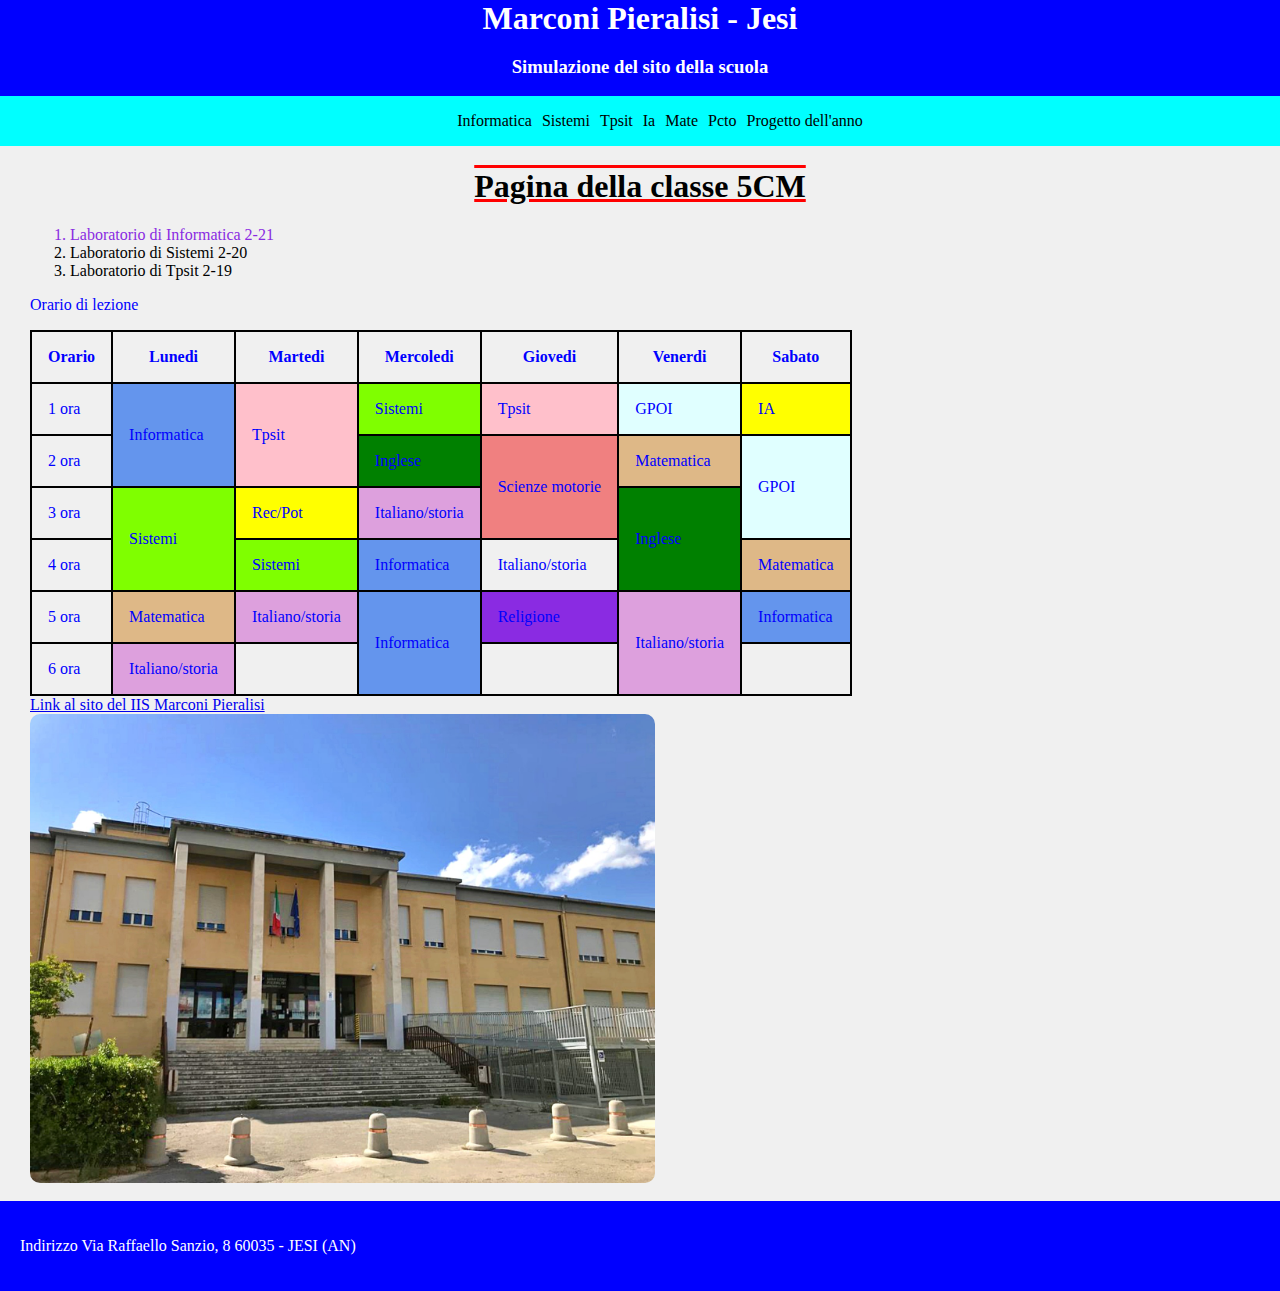
<file: src/PrimaPagina_2025/index.html>
<!DOCTYPE html>
<html lang="en">
<head>
    <!--collegamento con stile esterno nella cartella css di nome stile.css-->
    <link rel="stylesheet" type="text/css" href="css/stile.css">

    <meta charset="UTF-8">
    <meta name="viewport" content="width=device-width, initial-scale=1.0">
    <title>Prima pagina 5CM </title>

    <!--foglio di stile incorporato -->
    <style type="text/css">
    table,th,td
    {
        padding: 1em;
        width: fit-content;
        border:2px black solid;
        border-collapse: collapse;
    }
    img{
        border-radius: 10px;
        display:block;
        /*margin-left: auto;
        margin-right: auto;*/
        width: 50%;
    }
    #titolo 
    {
        text-align: center;
        text-decoration-line: overline underline;
        text-decoration-color: red;
    }
    /*Il punto indica la proprieta class puo essere piu volte su piu tag*/
    .inf
    {
        background-color: cornflowerblue;
    }
    .sis
    {
        background-color: chartreuse;
    }
    .tpsit
    {
        background-color: pink;
    }
    .ia
    {
        background-color: yellow;
    }
    .mate
    {
        background-color: burlywood;
    }
    .ita_storia
    {
        background-color: plum;
    }
    .rec_pot
    {
        background-color: yellow;
    }
    .inglese
    {
        background-color: green;
    }
    .ginnastica
    {
        background-color: lightcoral;
    }
    .gpoi
    {
        background-color: lightcyan;
    }
    .religione
    {
        background-color: blueviolet;
    }
    
    

    body
        {
            background-color: #f0f0f0;
        }
    </style>
</head>
<body>
    <header>
        <!--tag titolo da 1 a 7-->
        <h1>Marconi Pieralisi - Jesi </h1>
        <h3>Simulazione del sito della scuola</h3>
        <nav>
            <ul><!--elenco non numerato-->
                <li><a href="">Informatica</a></li>
                <li><a href="">Sistemi </a></li>
                <li><a href="">Tpsit </a></li>
                <li><a href="">Ia </a></li>
                <li><a href="">Mate </a></li>
                <li><a href="">Pcto </a></li>
                
                <li><a href="progettoAnno.html">Progetto dell'anno</a></li>

            </ul>
        </nav>
    </header><!--fine parte header-->
    
    <h1 id="titolo">Pagina della classe 5CM</h1>
    
    <section name ="laboratori">  <!-- tag semantico:non visualizzato-->
      <!-- Elenco numerato: elenco dei laboratori di indirizzo (materie di indirizzo) -->
     <ol>
      <li style="color: blueviolet;">Laboratorio di Informatica 2-21</li>
      <li>Laboratorio di Sistemi 2-20</li>
      <li>Laboratorio di Tpsit 2-19</li>
   </ol>
   </section>

<section name="orario" class="orario">
    <p class="orario">Orario di lezione</p>
    <table>
        <tr><!--riga-->
            <th>Orario</th>
            <th>Lunedi</th>
            <th>Martedi</th>
            <th>Mercoledi</th>
            <th>Giovedi</th>
            <th>Venerdi</th>
            <th>Sabato</th>
        </tr>
        <tr><!--riga con le prime ore -->
            <td> 1 ora </td>
            <td rowspan="2" class="inf"> Informatica </td><!--LUNEDI -->
            <td rowspan="2" class="tpsit"> Tpsit </td> <!--MARTEDI-->
            <td class="sis"> Sistemi </td><!--MERCOLEDI-->
            <td class="tpsit"> Tpsit </td><!--GIOVEDI-->
            <td class="gpoi"> GPOI </td><!--VENERDI-->
            <td class="ia"> IA </td><!--SABATO-->
        </tr>
        <tr><!--riga con le seconde ore -->
            <td> 2 ora </td>
            <td class="inglese"> Inglese </td><!--MERCOLEDI-->
            <td rowspan="2" class="ginnastica"> Scienze motorie </td><!--GIOVEDI-->
            <td class="mate"> Matematica </td><!--VENERDI-->
            <td rowspan="2" class="gpoi"> GPOI </td><!--SABATO-->
        </tr>    
        <tr><!--riga con le terze ore -->
            <td> 3 ora </td>
            
            <td rowspan="2" class="sis"> Sistemi </td> <!--LUNEDI-->
            <td class="rec_pot"> Rec/Pot </td>
            <td class="ita_storia"> Italiano/storia </td><!--MERCOLEDI-->
            <td rowspan="2" class="inglese"> Inglese </td><!--VENERDI-->
           
        </tr> 
        <tr><!--riga con le quarte ore -->
            <td> 4 ora </td>
            <td class="sis"> Sistemi </td> <!--MARTEDI-->
            <td class="inf"> Informatica</td><!--MERCOLEDI-->
            <td calss="ita_storia"> Italiano/storia </td><!--GIOVEDI-->
            <td class="mate"> Matematica </td><!--SABATO-->
           
        </tr> 
        <tr><!--riga con le quinte ore -->
            <td> 5 ora </td>
            <td class="mate"> Matematica</td><!--LUNEDI -->
            <td class="ita_storia"> Italiano/storia </td> <!--MARTEDI-->
            <td rowspan="2"class="inf"> Informatica </td><!--MERCOLEDI-->
            <td class="religione"> Religione </td><!--GIOVEDI-->
            <td rowspan="2"class="ita_storia"> Italiano/storia </td><!--VENERDI-->
            <td class="inf"> Informatica </td><!--SABATO-->
        </tr> 
        <tr><!--riga con le sesta ore -->
            <td> 6 ora </td>
            <td class="ita_storia"> Italiano/storia</td><!--LUNEDI -->
        </tr> 
    </table>
</section>

<section name="immagini">
    <!-- 7. Link: link del sito della scuola, che si deve aprire in un'altra finestra -->
    <a href="http://www.iismarconipieralisi.it" target="_blank">Link al sito del IIS Marconi Pieralisi </a>
    <br>


    <a href="http://www.iismarconipieralisi.it" target="_blank">
        <img src="img/scuuola.jpeg" alt="Marconi Pieralisi">
    </a>
    
    <br>
</section>

    <footer>
        <p>
            Indirizzo
            Via Raffaello Sanzio, 8
            60035 - JESI (AN)
        </p>
        
    </footer>
</body>
</html>
</file>
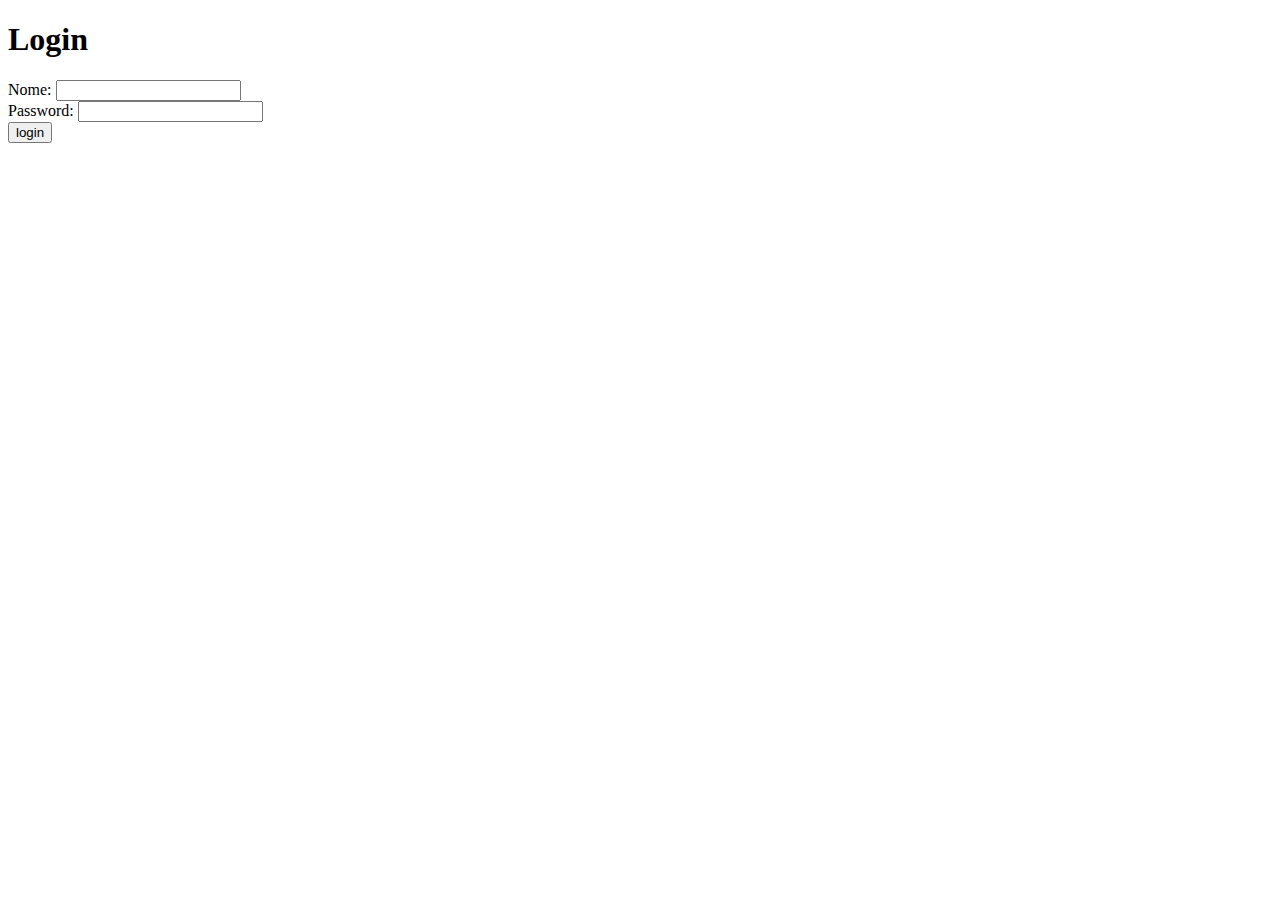
<file: src/dummylogin/login.html>
<!DOCTYPE html>
<html lang="it">
<head>
    <meta charset="UTF-8">
    <title>Esempio Form</title>
</head>

<body>
    <h1>Login</h1>
    <form action="login.php" method="POST">
        <label>Nome:</label>
        <input type="text" name="nome" required><br>

        <label>Password:</label>
        <input type="password" name="password" required><br>

        <button type="submit">login</button>
    </form>

   
</body>
</html>
</file>
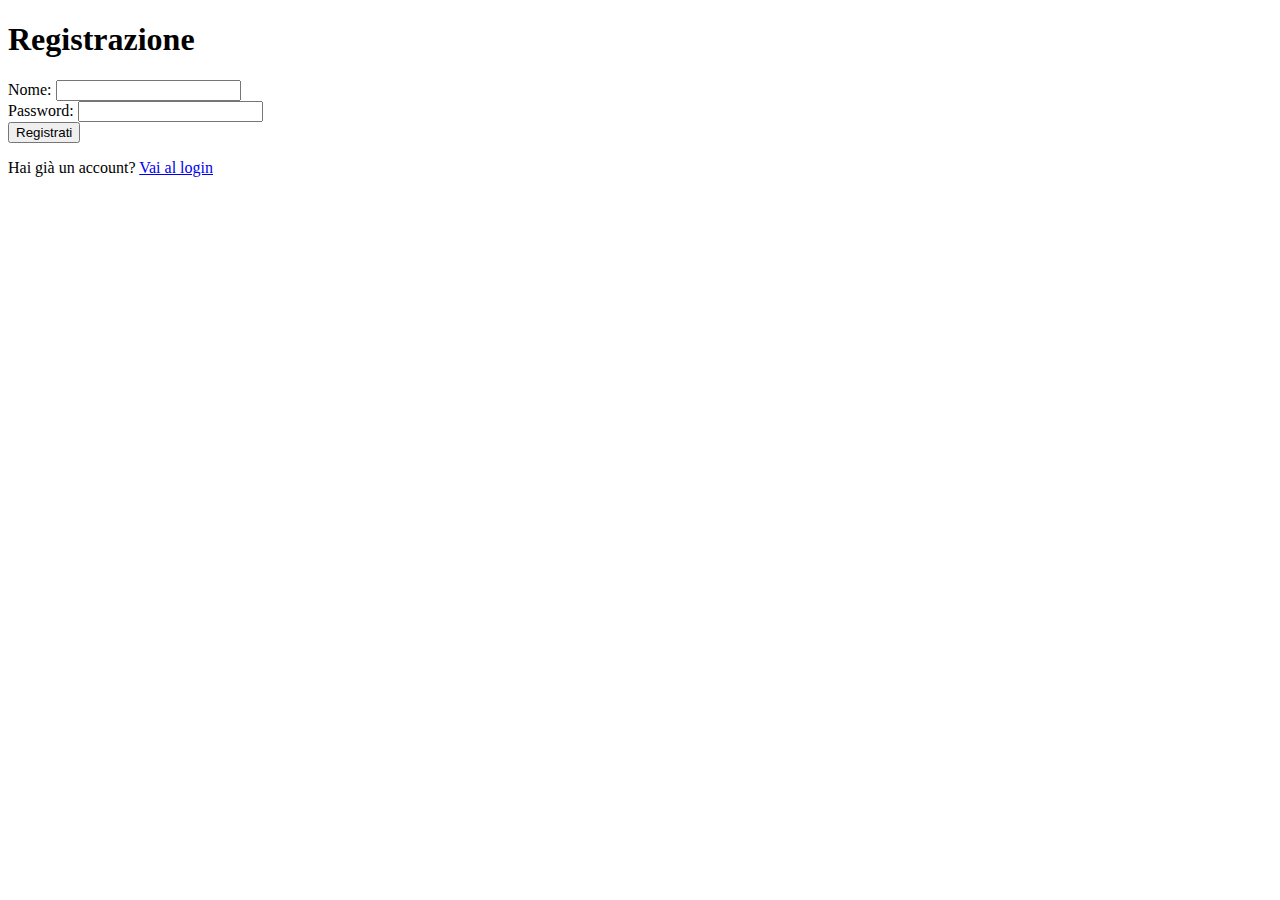
<file: src/dummylogin/signup.html>
<!DOCTYPE html>
<html lang="it">
<head>
    <meta charset="UTF-8">
    <title>Registrazione</title>
</head>
<body>
    <h1>Registrazione</h1>

    <form action="signup.php" method="POST">
        <label>Nome:</label>
        <input type="text" name="nome" required><br>

        <label>Password:</label>
        <input type="password" name="password" required><br>

        <button type="submit">Registrati</button>
    </form>

    <p>Hai già un account? <a href="login.html">Vai al login</a></p>
</body>
</html>
</file>
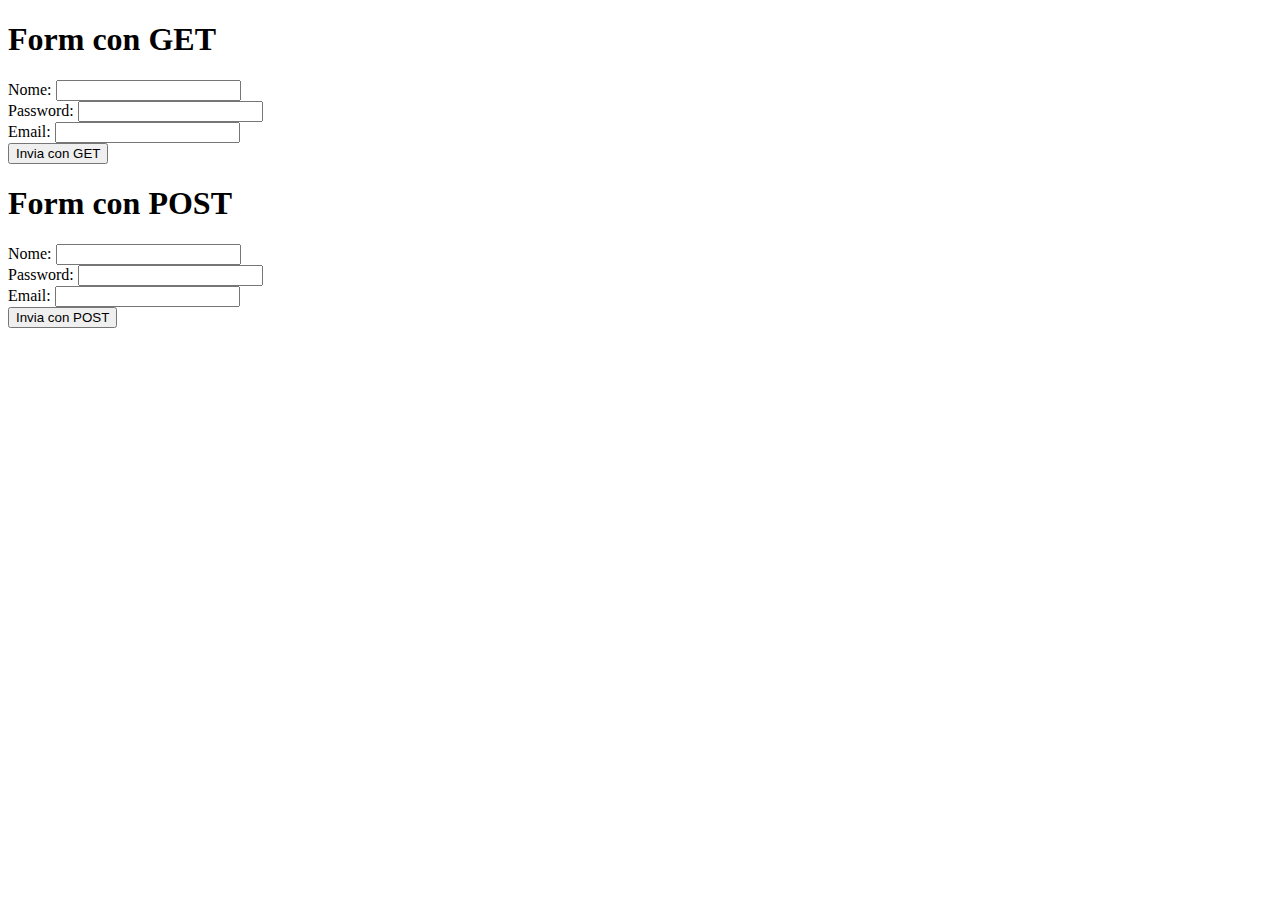
<file: src/EsLogin/login1.html>
<!DOCTYPE html>
<html lang="it">
<head>
    <meta charset="UTF-8">
    <title>Esempio Form</title>
</head>

<body>

    <h1>Form con GET</h1>
    <form action="submit.php" method="GET">
        <label>Nome:</label>
        <input type="text" name="nome" required><br>

        <label>Password:</label>
        <input type="password" name="password" required><br>

        <label>Email:</label>
        <input type="email" name="email" required><br>

        <button type="submit">Invia con GET</button>
    </form>

    <h1>Form con POST</h1>
    <form action="submit2.php" method="POST">
        <label>Nome:</label>
        <input type="text" name="nome" required><br>

        <label>Password:</label>
        <input type="password" name="password" required><br>

        <label>Email:</label>
        <input type="email" name="email" required><br>

        <button type="submit">Invia con POST</button>
    </form>

</body>
</html>
</file>
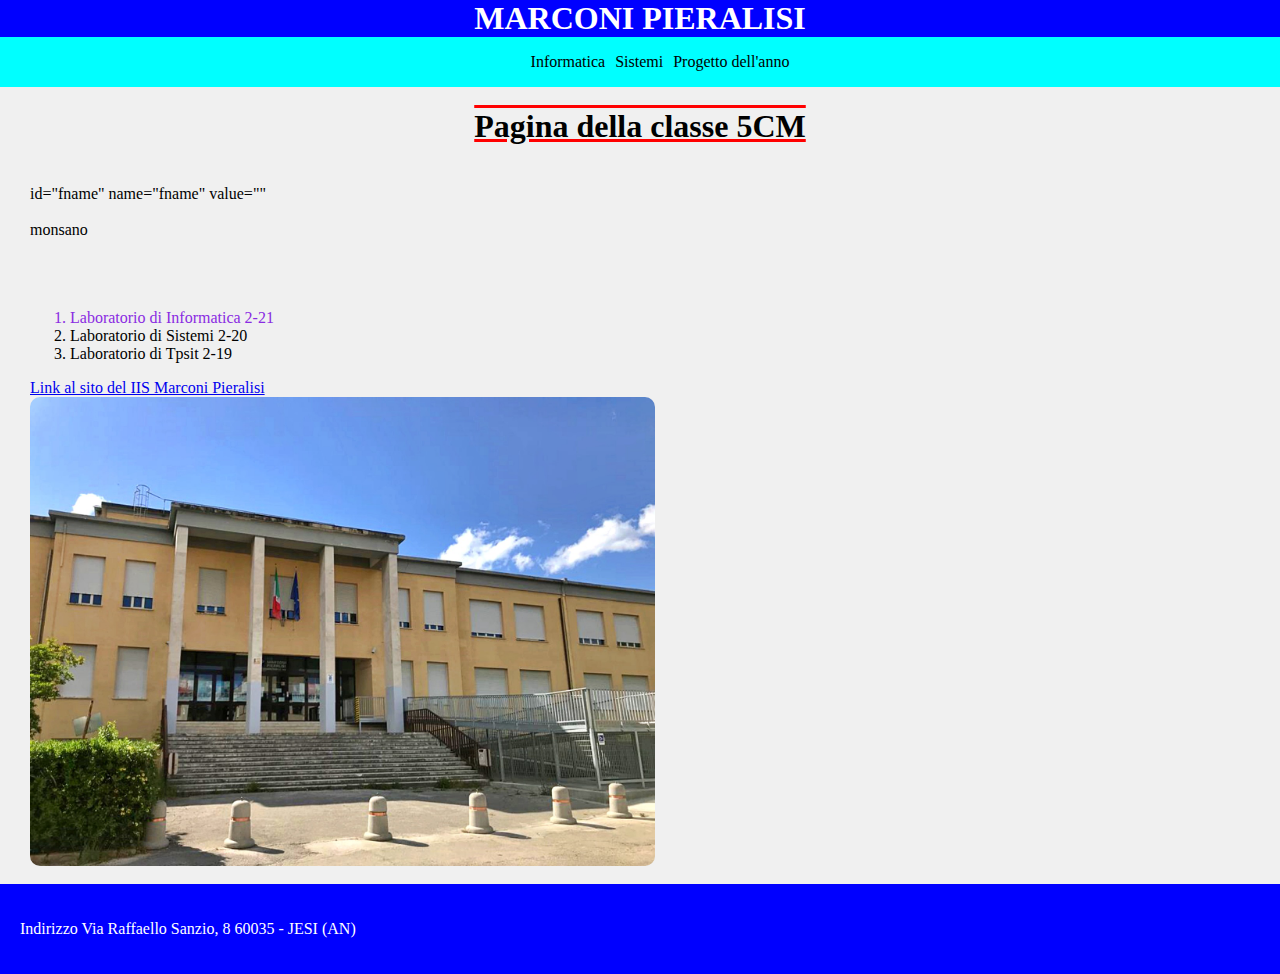
<file: src/PrimaPagina_2025/ProgettoAnno.html>
<!DOCTYPE html>
<html lang="en">
<head>
    <!--collegamento con stile esterno nella cartella css di nome stile.css-->
    <link rel="stylesheet" type="text/css" href="css/stile.css">

    <meta charset="UTF-8">
    <meta name="viewport" content="width=device-width, initial-scale=1.0">
    <title>Prima pagina 5CM </title>

    <!--foglio di stile incorporato -->
    <style type="text/css">
    table,th,td
    {
        padding: 1em;
        width: fit-content;
        border:2px black solid;
        border-collapse: collapse;
    }
    img{
        border-radius: 10px;
        display:block;
        /*margin-left: auto;
        margin-right: auto;*/
        width: 50%;
    }
    #titolo 
    {
        text-align: center;
        text-decoration-line: overline underline;
        text-decoration-color: red;
    }
    /*Il punto indica la proprieta class puo essere piu volte su piu tag*/
    .inf
    {
        background-color: cornflowerblue;
    }
    .sis
    {
        background-color: chartreuse;
    }
    .tpsit
    {
        background-color: pink;
    }
    .ia
    {
        background-color: yellow;
    }
    .mate
    {
        background-color: burlywood;
    }
    .ita_storia
    {
        background-color: plum;
    }
    .rec_pot
    {
        background-color: yellow;
    }
    .inglese
    {
        background-color: green;
    }
    .ginnastica
    {
        background-color: lightcoral;
    }
    .gpoi
    {
        background-color: lightcyan;
    }
    .religione
    {
        background-color: yellowgreen;
    }   
    

    body
        {
            background-color: #f0f0f0;
        }
    </style>
</head>
<body>

    <header>
        <!--tag titolo da 1 a 7-->
    </a href="https://3000-firebase-docker-xampp-1760339549823.cluster-cbeiita7rbe7iuwhvjs5zww2i4.cloudworkstations.dev/PrimaPagina_2025/"</a>
        <h1>MARCONI PIERALISI </h1>

        <nav>
            <ul><!--elenco non numerato-->
                <li><a href="">Informatica</a></li>
                <li><a href="">Sistemi </a></li>
                
                <li><a href="progettoAnno.html">Progetto dell'anno</a></li>

            </ul>
        </nav>
    </header><!--fine parte header-->
    
    <h1 id="titolo">Pagina della classe 5CM</h1>
   <section>
        <form name="registrazione">
            <label for="fname"></label><br>
            <label types="text"> id="fname" name="fname" value=""<br><br>
            <opsion value ="monsano">monsano</opsion>
            </select><br><br>
            <label for=""></label>
        </form><br><br>
   </section> 
    <section name ="laboratori">  <!-- tag semantico:non visualizzato-->
      <!-- Elenco numerato: elenco dei laboratori di indirizzo (materie di indirizzo) -->
     <ol>
      <li style="color: blueviolet;">Laboratorio di Informatica 2-21</li>
      <li>Laboratorio di Sistemi 2-20</li>
      <li>Laboratorio di Tpsit 2-19</li>
   </ol>
   </section>



<section name="immagini">
    <!-- 7. Link: link del sito della scuola, che si deve aprire in un'altra finestra -->
    <a href="http://www.iismarconipieralisi.it" target="_blank">Link al sito del IIS Marconi Pieralisi </a>
    <br>


    <a href="http://www.iismarconipieralisi.it" target="_blank">
        <img src="img/scuuola.jpeg" alt="Marconi Pieralisi">
    </a>
    
    <br>
</section>

    <footer>
        <p>
            Indirizzo
            Via Raffaello Sanzio, 8
            60035 - JESI (AN)
        </p>
        
    </footer>
</body>
</html>
</file>
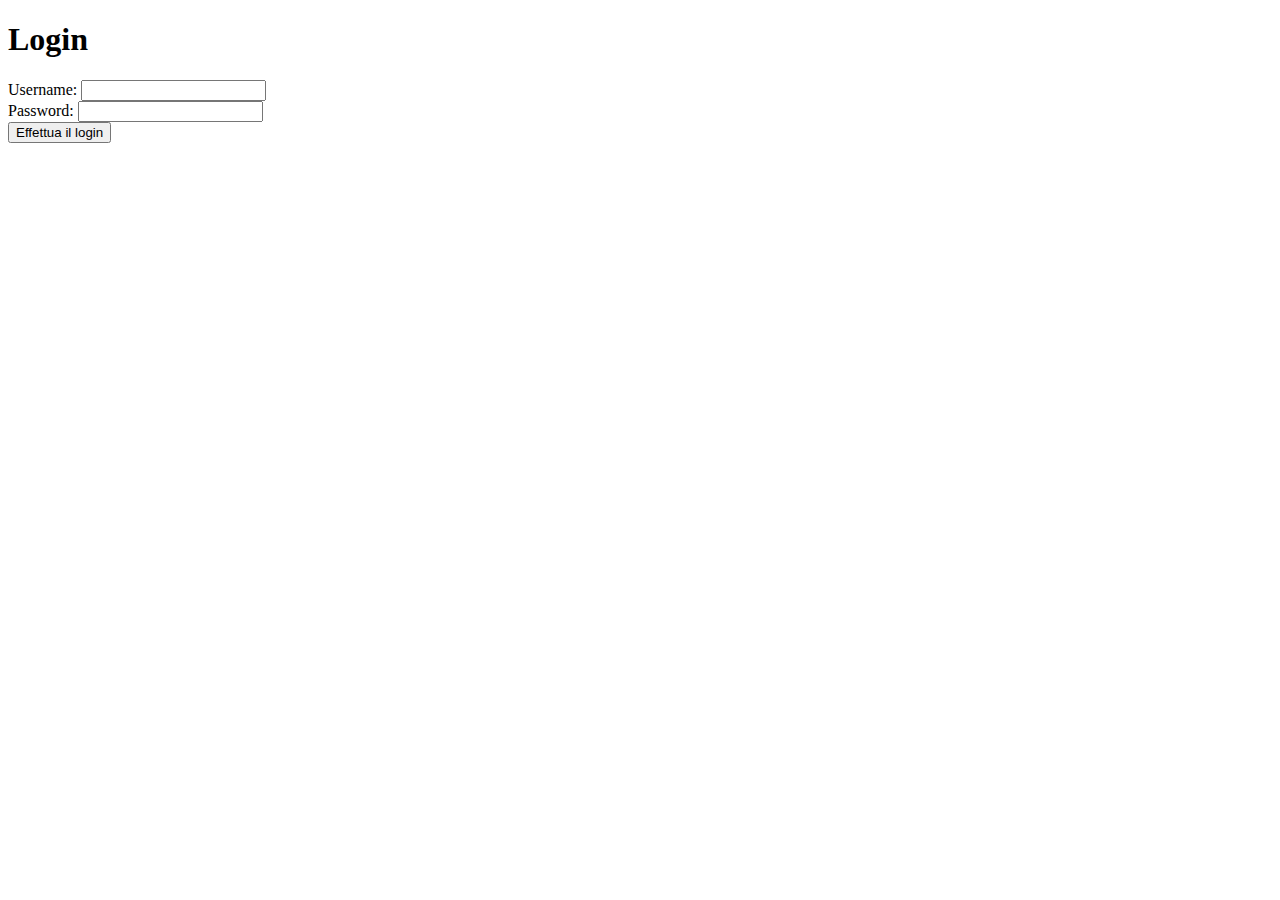
<file: src/Verifica/login.html>
<!DOCTYPE html>
<html lang="it">
<head>
    <meta charset="UTF-8">
    <title>Esempio Form</title>
</head>

<body>
    <h1>Login</h1>
    <form action="login.php" method="POST">
        <label>Username:</label>
        <input type="text" name="username" required><br>

        <label>Password:</label>
        <input type="password" name="password" required><br>

        <button type="submit">Effettua il login</button>
    </form>

</body>
</html>
</file>
<file: src/PrimaPagina_2025/css/stile.css>
/* { color: red; }*/
/*h1 {color:white;background-color:black;}

/* classe con .nomeclasse*/
.orario{color:blue;}

/* id attributo univoco con #nomeID */
/*#titolo{color:green;} */

body
{
    margin:auto;
}

header h1
{
    margin: auto;
}
/*regola per evitare di vedere aspetto del link sottolinweato e colore blu */
header a
{
    text-decoration: none;
    color:white;
}
header
{
    margin: auto;
    padding-top: 15;
    background-color: blue;
    color:white;
    text-align: center;
}
nav
{
    margin: top 15;
    background-color:aqua;
    color:black
}
nav ul
{
    display: inline-flex;
    list-style-type: none; 
}
nav list
{
    display: inline-flex;
    list-style-type: none; 
}
nav a
{
    color:black;
    padding: 5px;
    text-decoration: none;
}
nav a:hover
{
    background-color: rgb(250,250,250);
    text-decoration: red underline !important;
}
nav a:active
{
    background-color: blue;
}
section
{
    padding-left: 30px;
}
footer
{
    padding: 20px;
    background-color:blue;
    font-size: 0.5m;
    color:white;
}
</file>
